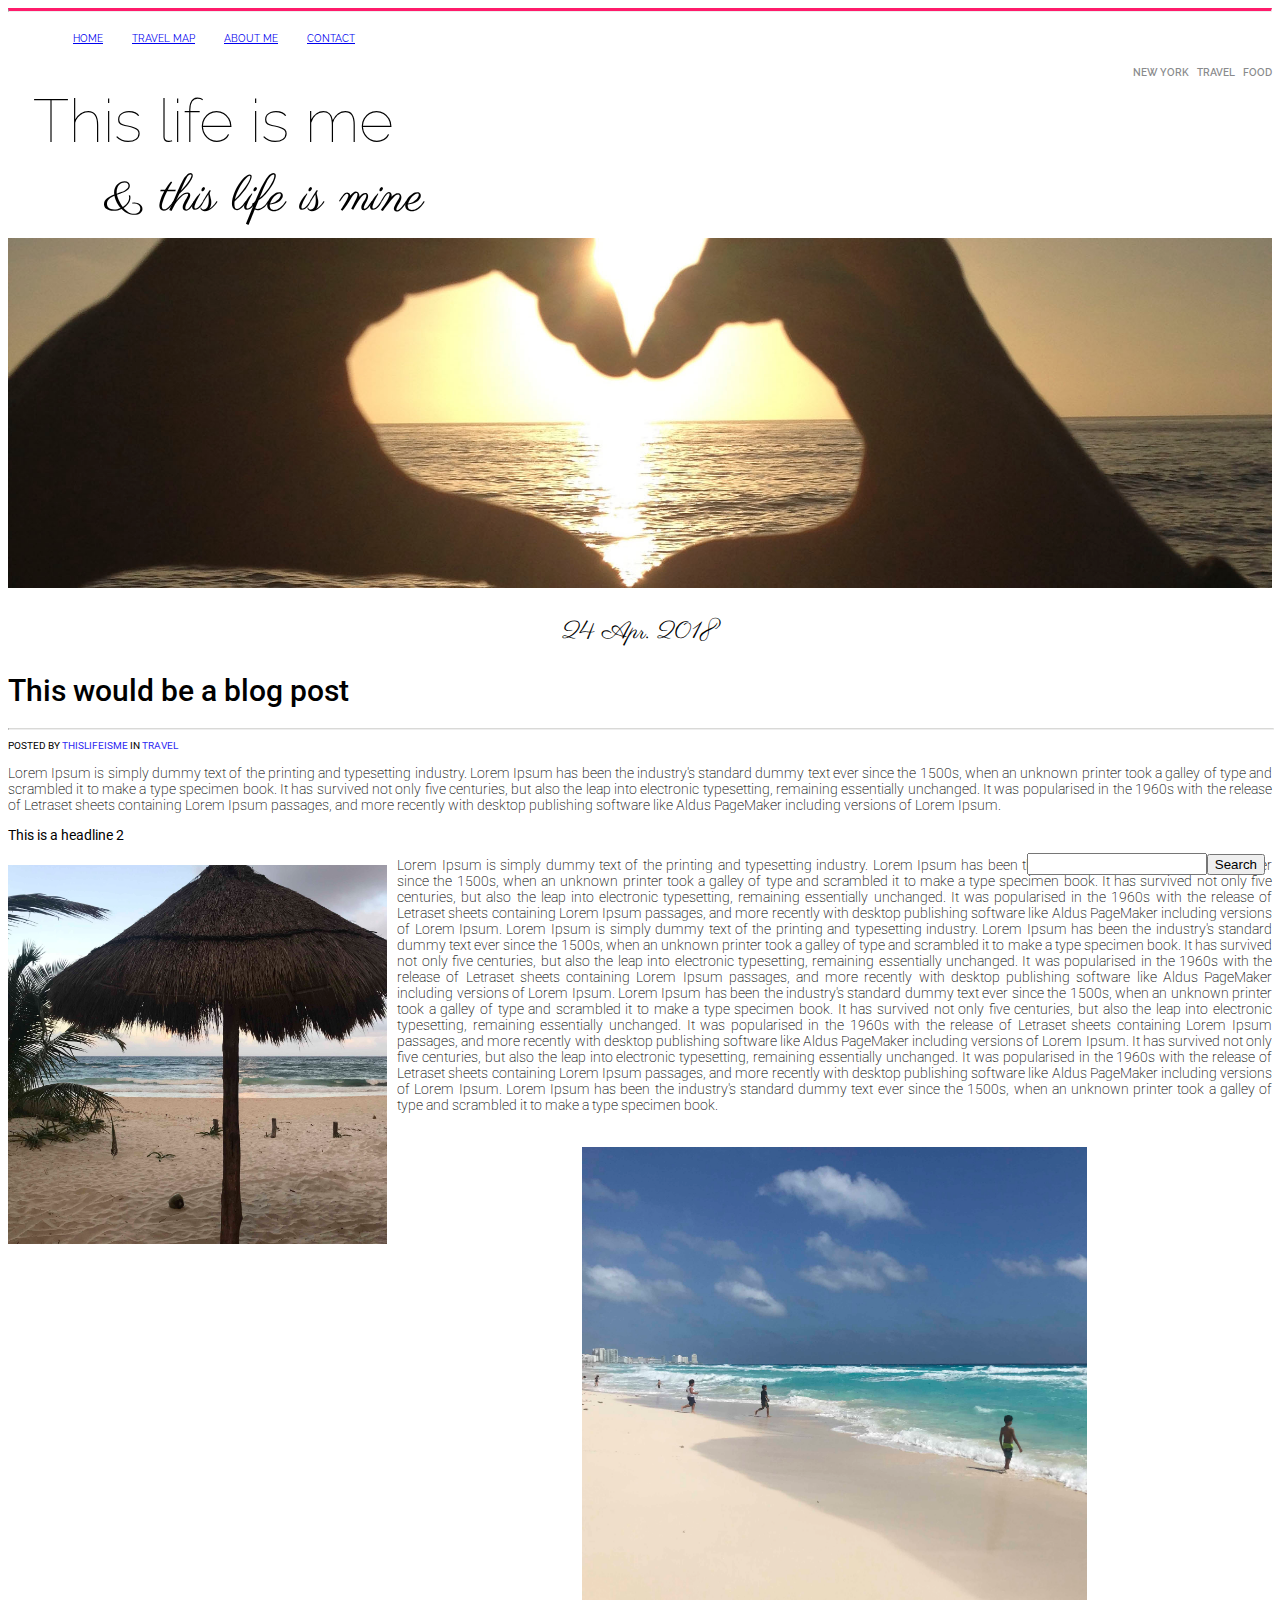
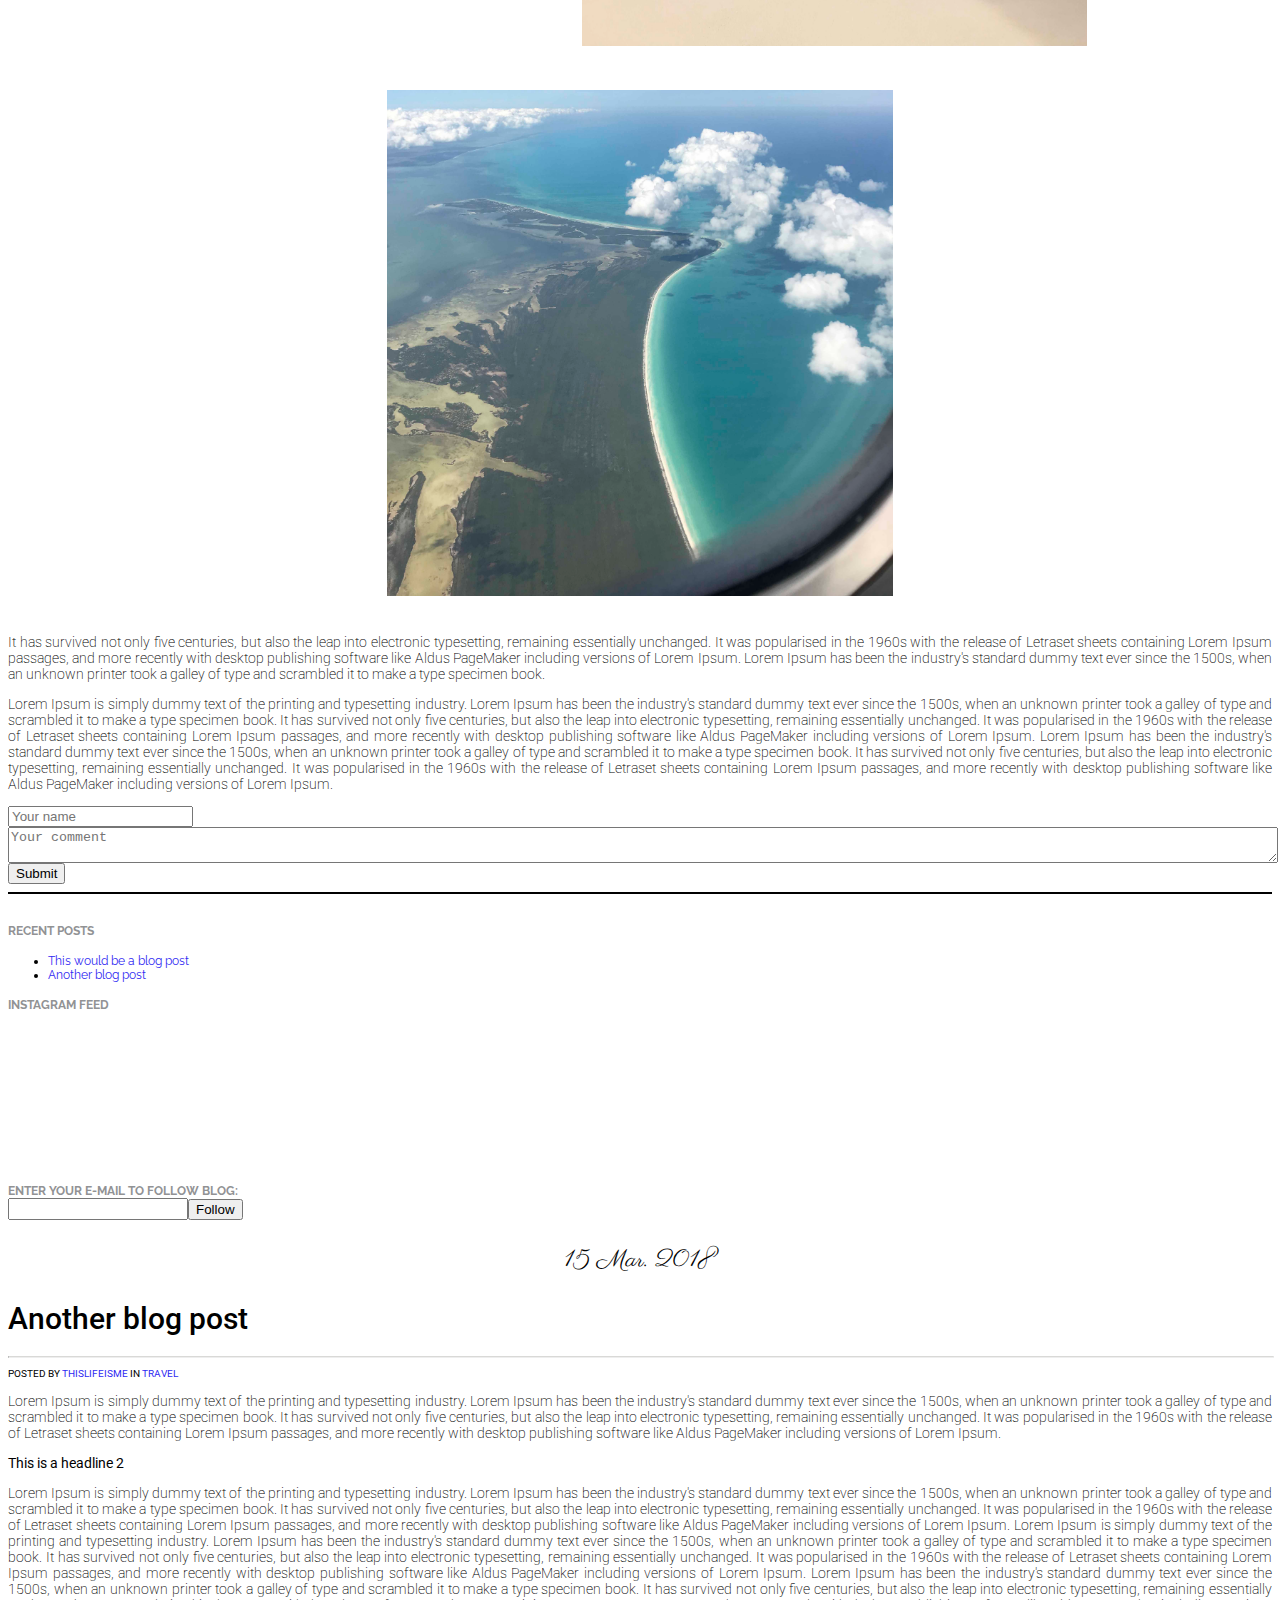
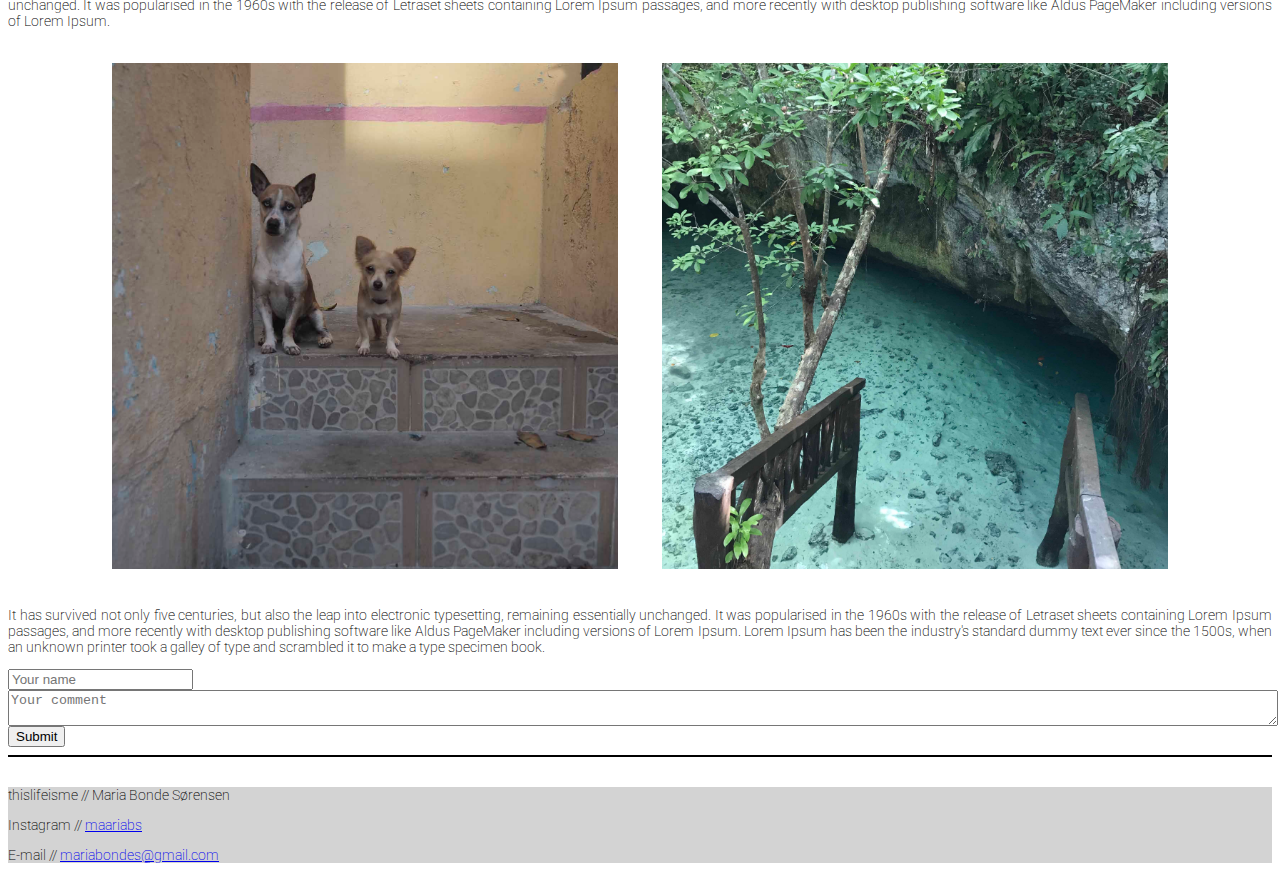
<file: index.html>
<!doctype html>
<html lang="en">
<head>
    
    <!-- Required meta tags -->
    <meta charset="utf-8">
    <meta name="viewport" content="width=device-width, initial-scale=1, shrink-to-fit=no">

    <!-- Bootstrap CSS -->
    <link rel="stylesheet" href="https://stackpath.bootstrapcdn.com/bootstrap/4.1.0/css/bootstrap.min.css" integrity="sha384-9gVQ4dYFwwWSjIDZnLEWnxCjeSWFphJiwGPXr1jddIhOegiu1FwO5qRGvFXOdJZ4" crossorigin="anonymous">
    
    <!-- Custom CSS -->
    <link rel="stylesheet" type="text/css" href="style.css">
    
    <!-- jQuery first, then Popper.js, then Bootstrap JS -->
    <script src="https://code.jquery.com/jquery-3.3.1.slim.min.js" integrity="sha384-q8i/X+965DzO0rT7abK41JStQIAqVgRVzpbzo5smXKp4YfRvH+8abtTE1Pi6jizo" crossorigin="anonymous"></script>
    
    <!-- Custom JavaScript -->
    <script src="script.js"></script>
    
    <!-- Optional JavaScript -->
    <script src="https://cdnjs.cloudflare.com/ajax/libs/popper.js/1.14.0/umd/popper.min.js" integrity="sha384-cs/chFZiN24E4KMATLdqdvsezGxaGsi4hLGOzlXwp5UZB1LY//20VyM2taTB4QvJ" crossorigin="anonymous"></script>
    <script src="https://stackpath.bootstrapcdn.com/bootstrap/4.1.0/js/bootstrap.min.js" integrity="sha384-uefMccjFJAIv6A+rW+L4AHf99KvxDjWSu1z9VI8SKNVmz4sk7buKt/6v9KI65qnm" crossorigin="anonymous"></script>
    
    <script src="https://cdn.lightwidget.com/widgets/lightwidget.js"></script>
    
    <link href="https://fonts.googleapis.com/css?family=Parisienne|Raleway:100,100i,200,200i,300,300i,400,400i,500,500i,600,600i,700,700i,800,800i,900,900i|Roboto:100,100i,300,300i,400,400i,500,500i,700,700i,900,900i" rel="stylesheet">

    <title>thislifeisme</title>
  </head>
     
<body>
   
<hr id="hrtop">
      
<div class="container">

    <!-- Nav bar -->
    <div class="row">
    <div class="col-8">
        <nav>
        <ul class="nav">
            <li><a id="link" href="index.html">Home</a></li>
            <li><a id="link" href="travelmap.html">Travel map</a></li>
            <li><a id="link" href="aboutme.html">About me</a></li>
            <li><a id="link" href="contact.html">Contact</a></li>
        </ul>
        </nav>
        </div>
        
    <div class="col">
         <nav>
            <ul class="topnav_cat">
            <li><a id="cat" href="cat_newyork.html">New York</a></li>
            <li><a id="cat" href="cat_travel.html">Travel</a></li>
            <li><a id="cat" href="cat_food.html">Food</a></li>
        </ul>
        </nav>
        </div>
        
    </div>
    </div>

<div class="container">
    <!-- Header -->
    <div class="row">
    <div class="col-8">
    <div class="header">
        <h1 id="headertext">This life is me</h1>
        <h2 id="subtitle"> & this life is mine</h2>
        
        </div>
        </div>
        
    <div class="col col_search">
        <div id="searchbar">
        <input id="myInput" type="text"><button onclick="myFunction()">Search</button>
        </div>
        </div>
    </div>
    
     <!-- Header pic -->
    <div id="headerpic">
    <img src="Images/thislifeisme_header.jpg" alt="thislifeismeblog" width="100%">
    </div>
</div>
  

<!-- MAIN CONTENT -->
<div class="container">
    <div class="row">
      <div class="col">
          <p id="datetext">24 Apr. 2018</p>
      </div>
        <div class="verticalLine"></div>
        
    <div class="col-9">
        <h1>This would be a blog post</h1>
        <hr id="lineunderh1">
        <p class="blogpostlink">Posted by <a class="postby"href="https://www.instagram.com/maariabs/" target="_top">Thislifeisme</a> in <a class="postby"href="https://www.instagram.com/maariabs/" target="_top">Travel</a></p>
        <p>Lorem Ipsum is simply dummy text of the printing and typesetting industry. Lorem Ipsum has been the industry's standard dummy text ever since the 1500s, when an unknown printer took a galley of type and scrambled it to make a type specimen book. It has survived not only five centuries, but also the leap into electronic typesetting, remaining essentially unchanged. It was popularised in the 1960s with the release of Letraset sheets containing Lorem Ipsum passages, and more recently with desktop publishing software like Aldus PageMaker including versions of Lorem Ipsum.</p>
        
        <h2>This is a headline 2</h2>
        <img class="picturewrapleft" src="Images/mexico2.jpg" alt="mexico2" width="30%">
        <p>Lorem Ipsum is simply dummy text of the printing and typesetting industry. Lorem Ipsum has been the industry's standard dummy text ever since the 1500s, when an unknown printer took a galley of type and scrambled it to make a type specimen book. It has survived not only five centuries, but also the leap into electronic typesetting, remaining essentially unchanged. It was popularised in the 1960s with the release of Letraset sheets containing Lorem Ipsum passages, and more recently with desktop publishing software like Aldus PageMaker including versions of Lorem Ipsum.
        Lorem Ipsum is simply dummy text of the printing and typesetting industry. Lorem Ipsum has been the industry's standard dummy text ever since the 1500s, when an unknown printer took a galley of type and scrambled it to make a type specimen book. It has survived not only five centuries, but also the leap into electronic typesetting, remaining essentially unchanged. It was popularised in the 1960s with the release of Letraset sheets containing Lorem Ipsum passages, and more recently with desktop publishing software like Aldus PageMaker including versions of Lorem Ipsum. Lorem Ipsum has been the industry's standard dummy text ever since the 1500s, when an unknown printer took a galley of type and scrambled it to make a type specimen book. It has survived not only five centuries, but also the leap into electronic typesetting, remaining essentially unchanged. It was popularised in the 1960s with the release of Letraset sheets containing Lorem Ipsum passages, and more recently with desktop publishing software like Aldus PageMaker including versions of Lorem Ipsum.
        It has survived not only five centuries, but also the leap into electronic typesetting, remaining essentially unchanged. It was popularised in the 1960s with the release of Letraset sheets containing Lorem Ipsum passages, and more recently with desktop publishing software like Aldus PageMaker including versions of Lorem Ipsum. Lorem Ipsum has been the industry's standard dummy text ever since the 1500s, when an unknown printer took a galley of type and scrambled it to make a type specimen book.</p>
        
        <div class="picturecenter">
        <img class="picturepost" src="Images/mexico3.JPG" alt="mexico3" width="40%">
        
        <img class="picturepost" src="Images/mexico1.jpg" alt="mexico1" width="40%">
        </div> 
        
        
        <p>It has survived not only five centuries, but also the leap into electronic typesetting, remaining essentially unchanged. It was popularised in the 1960s with the release of Letraset sheets containing Lorem Ipsum passages, and more recently with desktop publishing software like Aldus PageMaker including versions of Lorem Ipsum. Lorem Ipsum has been the industry's standard dummy text ever since the 1500s, when an unknown printer took a galley of type and scrambled it to make a type specimen book.</p>
        
        <p>Lorem Ipsum is simply dummy text of the printing and typesetting industry. Lorem Ipsum has been the industry's standard dummy text ever since the 1500s, when an unknown printer took a galley of type and scrambled it to make a type specimen book. It has survived not only five centuries, but also the leap into electronic typesetting, remaining essentially unchanged. It was popularised in the 1960s with the release of Letraset sheets containing Lorem Ipsum passages, and more recently with desktop publishing software like Aldus PageMaker including versions of Lorem Ipsum. Lorem Ipsum has been the industry's standard dummy text ever since the 1500s, when an unknown printer took a galley of type and scrambled it to make a type specimen book. It has survived not only five centuries, but also the leap into electronic typesetting, remaining essentially unchanged. It was popularised in the 1960s with the release of Letraset sheets containing Lorem Ipsum passages, and more recently with desktop publishing software like Aldus PageMaker including versions of Lorem Ipsum.</p>
    
        
    <div class="commentform">
    <form class="commentform"><input class="namespace" type="text"name="name" placeholder="Your name"><textarea class="commentspace" name="message" placeholder="Your comment"></textarea><button id="commentsubmit" onclick="comments()">Submit</button>
        </form>
    </div>
    
    <div class="emptydiv"></div>
        
        <hr id="hrbetweenpost">
        
        
</div>
        
    <div class="verticalLine"></div>
       
    <!-- Column 3 Sidebar -->
    <div class="col-2">
               <nav>
                    <ul class="navside">
                        <li>Recent posts</li>
                   </ul>
                       
                   <ul class="navsidedot">
                        <li><a id="linkside" href="https://www.instagram.com/maariabs/" target="_top">This would be a blog post</a></li>
                       
                       <li><a id="linkside" href="https://www.instagram.com/maariabs/" target="_top">Another blog post</a></li>
                </ul>
                   
                   <ul class="navside">
                        <li>Instagram feed</li>
                    
                     <!-- LightWidget WIDGET -->
                        <iframe src="//lightwidget.com/widgets/03ea91bbeff4573fbea8ff2dd6cd45a4.html" scrolling="no" allowtransparency="true" class="lightwidget-widget" style="width:100%;border:0;overflow:hidden;"></iframe> 
                       
                       <br>
                       <br>
                       
                       <li>Enter your e-mail to follow blog:</li>
                       <li><div id="follow"><input id="myInput" type="text"><button onclick="follow()">Follow</button>
        </div></li>
                       
                   </ul>  
                </nav>
            
            </div>
    </div>
  </div>
    
<div class="container">
    <div class="row">
      <div class="col">
          <p id="datetext">15 Mar. 2018</p>
        </div> 
        <div class="verticalLine"></div>
    <div class="col-9">
        <h1>Another blog post</h1>
        <hr id="lineunderh1">
        <p class="blogpostlink">Posted by <a class="postby"href="https://www.instagram.com/maariabs/" target="_top">Thislifeisme</a> in <a class="postby"href="https://www.instagram.com/maariabs/" target="_top">Travel</a></p>
        <p>Lorem Ipsum is simply dummy text of the printing and typesetting industry. Lorem Ipsum has been the industry's standard dummy text ever since the 1500s, when an unknown printer took a galley of type and scrambled it to make a type specimen book. It has survived not only five centuries, but also the leap into electronic typesetting, remaining essentially unchanged. It was popularised in the 1960s with the release of Letraset sheets containing Lorem Ipsum passages, and more recently with desktop publishing software like Aldus PageMaker including versions of Lorem Ipsum.</p>
        
        <h2>This is a headline 2</h2>
        
        <p>Lorem Ipsum is simply dummy text of the printing and typesetting industry. Lorem Ipsum has been the industry's standard dummy text ever since the 1500s, when an unknown printer took a galley of type and scrambled it to make a type specimen book. It has survived not only five centuries, but also the leap into electronic typesetting, remaining essentially unchanged. It was popularised in the 1960s with the release of Letraset sheets containing Lorem Ipsum passages, and more recently with desktop publishing software like Aldus PageMaker including versions of Lorem Ipsum.
        Lorem Ipsum is simply dummy text of the printing and typesetting industry. Lorem Ipsum has been the industry's standard dummy text ever since the 1500s, when an unknown printer took a galley of type and scrambled it to make a type specimen book. It has survived not only five centuries, but also the leap into electronic typesetting, remaining essentially unchanged. It was popularised in the 1960s with the release of Letraset sheets containing Lorem Ipsum passages, and more recently with desktop publishing software like Aldus PageMaker including versions of Lorem Ipsum. Lorem Ipsum has been the industry's standard dummy text ever since the 1500s, when an unknown printer took a galley of type and scrambled it to make a type specimen book. It has survived not only five centuries, but also the leap into electronic typesetting, remaining essentially unchanged. It was popularised in the 1960s with the release of Letraset sheets containing Lorem Ipsum passages, and more recently with desktop publishing software like Aldus PageMaker including versions of Lorem Ipsum.
        
        <div class="picturecenter">
        <img class="picturepost" src="Images/mexico4.JPG" alt="mexico4" width="40%">
        
        <img class="picturepost" src="Images/mexico5.jpg" alt="mexico5" width="40%">
        </div> 
        <p>It has survived not only five centuries, but also the leap into electronic typesetting, remaining essentially unchanged. It was popularised in the 1960s with the release of Letraset sheets containing Lorem Ipsum passages, and more recently with desktop publishing software like Aldus PageMaker including versions of Lorem Ipsum. Lorem Ipsum has been the industry's standard dummy text ever since the 1500s, when an unknown printer took a galley of type and scrambled it to make a type specimen book.</p>
        
    <div class="commentform">
    <form class="commentform"><input class="namespace" type="text"name="name" placeholder="Your name"><textarea class="commentspace" name="message" placeholder="Your comment"></textarea><button id="commentsubmit" onclick="comments()">Submit</button>
        </form>
    </div>
    
    <div class="emptydiv"></div>
        
        <hr id="hrbetweenpost">
        
        
</div>
        
    <div class="verticalLine"></div>
       
    <!-- Column 3 Sidebar -->
    <div class="col-2"></div>
    </div>
  </div>
    
   
    
    <!-- Footer -->
    <div class="container containerfooter">
    <div class="footer">
        <div class="row">
            <div class="col col-footer">
                <p id="footertext">thislifeisme // Maria Bonde Sørensen</p>
            </div>
            
            <div class="col col-footer">
                <p id="footertext">Instagram // <a href="https://www.instagram.com/maariabs/" target="_top">maariabs</a>
                
            </div>
            
            <div class="col col-footer">
                <p id="footertext">E-mail // <a href="mailto:mariabondes@gmail.com"target="_top">mariabondes@gmail.com</a>
            </div>
        </div>
    </div>
      
      
    
    
    

</div>
  </body>
</html>
</file>
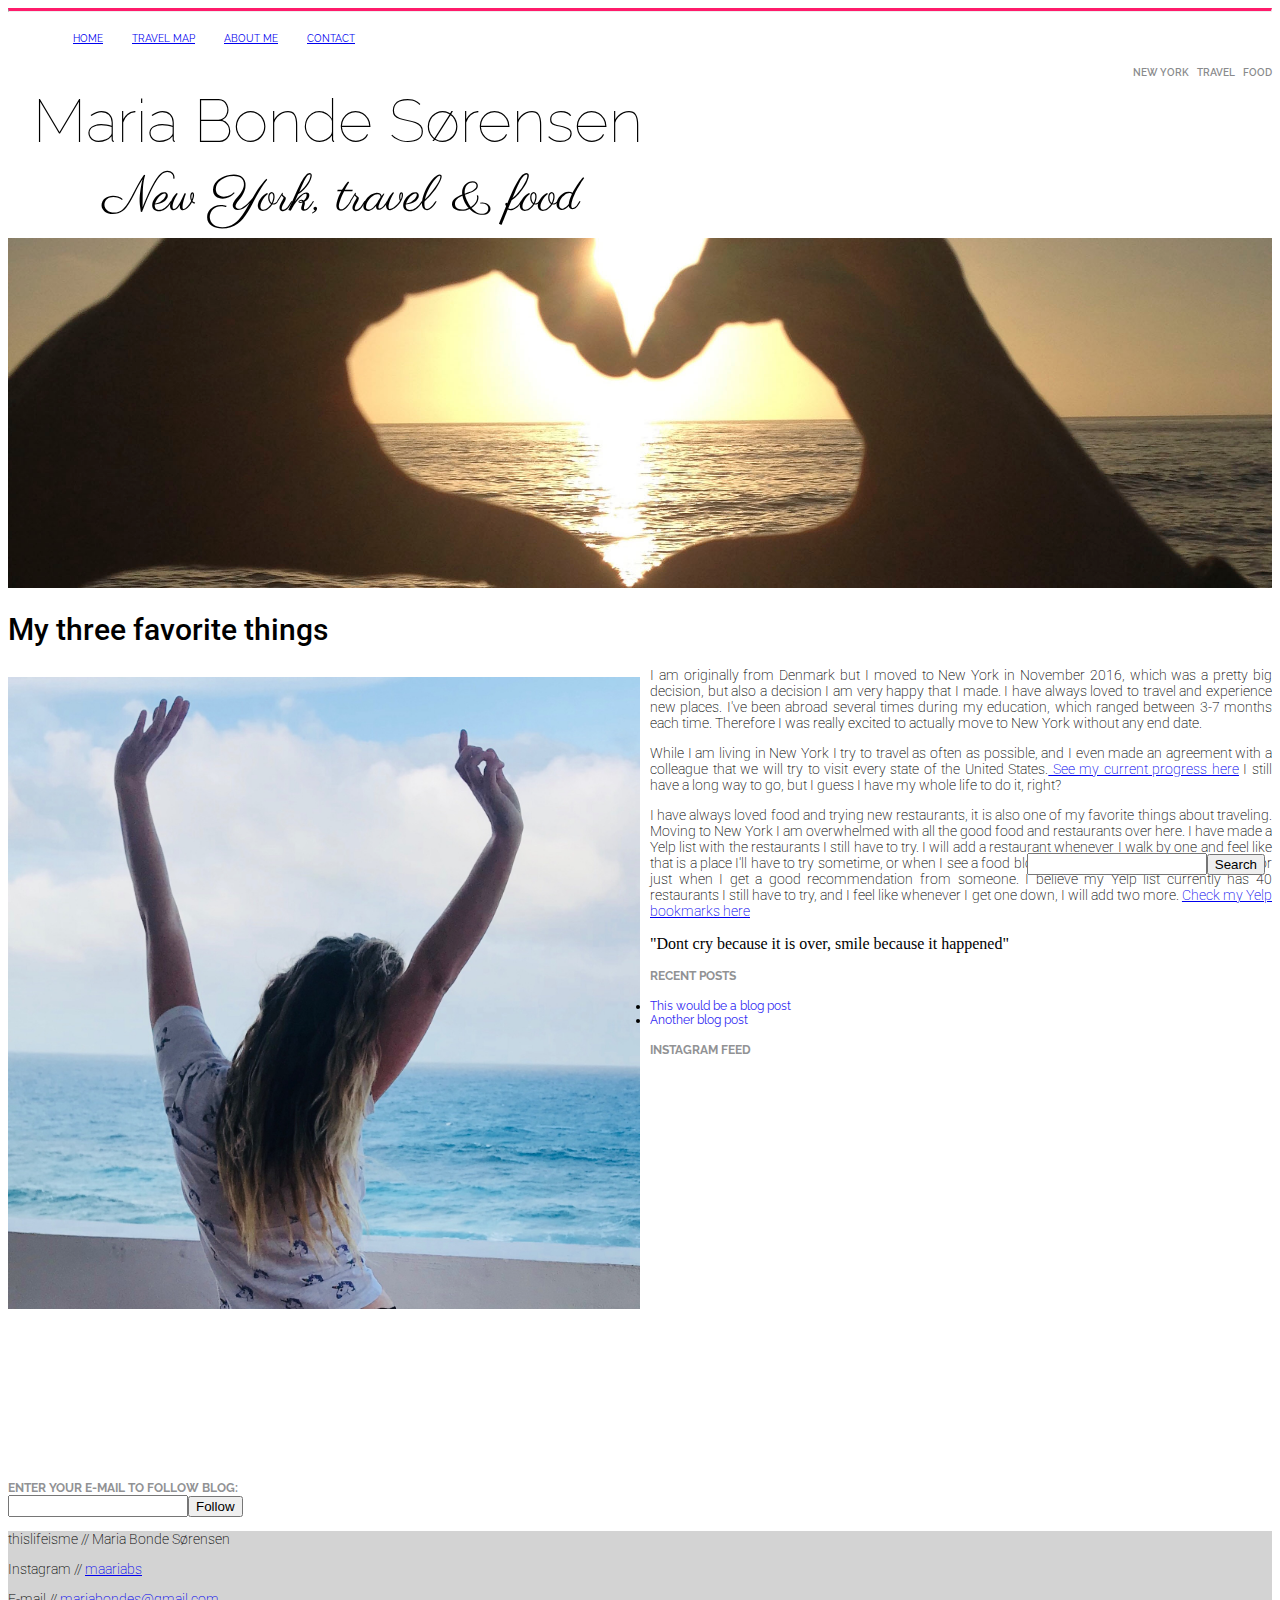
<file: aboutme.html>
<!doctype html>
<html lang="en">
<head>
    
    <!-- Required meta tags -->
    <meta charset="utf-8">
    <meta name="viewport" content="width=device-width, initial-scale=1, shrink-to-fit=no">

    <!-- Bootstrap CSS -->
    <link rel="stylesheet" href="https://stackpath.bootstrapcdn.com/bootstrap/4.1.0/css/bootstrap.min.css" integrity="sha384-9gVQ4dYFwwWSjIDZnLEWnxCjeSWFphJiwGPXr1jddIhOegiu1FwO5qRGvFXOdJZ4" crossorigin="anonymous">
    
    <!-- Custom CSS -->
    <link rel="stylesheet" type="text/css" href="style.css">
    
    <!-- jQuery first, then Popper.js, then Bootstrap JS -->
    <script src="https://code.jquery.com/jquery-3.3.1.slim.min.js" integrity="sha384-q8i/X+965DzO0rT7abK41JStQIAqVgRVzpbzo5smXKp4YfRvH+8abtTE1Pi6jizo" crossorigin="anonymous"></script>
    
    <link href="https://fonts.googleapis.com/css?family=Parisienne|Raleway:100,100i,200,200i,300,300i,400,400i,500,500i,600,600i,700,700i,800,800i,900,900i|Roboto:100,100i,300,300i,400,400i,500,500i,700,700i,900,900i" rel="stylesheet">

    <title>about me</title>
  </head>
     
<body>
   
<hr id="hrtop">
      
<div class="container">

    <!-- Nav bar -->
    <div class="row">
    <div class="col-8">
        <nav>
        <ul class="nav">
            <li><a id="link" href="index.html">Home</a></li>
            <li><a id="link" href="travelmap.html">Travel map</a></li>
            <li><a id="link" href="aboutme.html">About me</a></li>
            <li><a id="link" href="contact.html">Contact</a></li>
        </ul>
        </nav>
        </div>
        
    <div class="col">
         <nav>
            <ul class="topnav_cat">
            <li><a id="cat" href="cat_newyork.html">New York</a></li>
            <li><a id="cat" href="cat_travel.html">Travel</a></li>
            <li><a id="cat" href="cat_food.html">Food</a></li>
        </ul>
        </nav>
        </div>
        
    </div>
    </div>

<div class="container">
    <!-- Header -->
    <div class="row">
    <div class="col-8">
    <div class="header">
        <h1 id="headertext">Maria Bonde Sørensen</h1>
        <h2 id="subtitle"> New York, travel & food</h2>
        
        </div>
        </div>
        
    <div class="col col_search">
        <div id="searchbar">
        <input id="myInput" type="text"><button onclick="follow()">Search</button>
        </div>
        </div>
    </div>
    
     <!-- Header pic -->
    <div id="headerpic">
    <img src="Images/thislifeisme_header.jpg" alt="thislifeismeblog" width="100%">
    </div>
</div>
    
    <!-- MAIN CONTENT -->
    
    <!-- Column 1 - Main -->
    <div class="container">
    <div class="row">
    <div class="col">
        <h1>My three favorite things</h1>
        
        <img class="picturewrapleft" src="Images/mariaphoto.jpg" alt="mariabondesoerensen" width="50%">
        <p> I am originally from Denmark but I moved to New York in November 2016, which was a pretty big decision, but also a decision I am very happy that I made. I have always loved to travel and experience new places. I've been abroad several times during my education, which ranged between 3-7 months each time. Therefore I was really excited to actually move to New York without any end date.</p>
        
        <p>While I am living in New York I try to travel as often as possible, and I even made an agreement with a colleague that we will try to visit every state of the United States.<a href="travelmap.html"> See my current progress here</a> I still have a long way to go, but I guess I have my whole life to do it, right?</p>
        
        <p>I have always loved food and trying new restaurants, it is also one of my favorite things about traveling. Moving to New York I am overwhelmed with all the good food and restaurants over here. I have made a Yelp list with the restaurants I still have to try. I will add a restaurant whenever I walk by one and feel like that is a place I'll have to try sometime, or when I see a food blogger post a delicious picture of food, or just when I get a good recommendation from someone. I believe my Yelp list currently has 40 restaurants I still have to try, and I feel like whenever I get one down, I will add two more. 
        <a href="https://www.yelp.com/user_details_bookmarks?userid=NxaHqLpyR9sK2B4i7AM6kQ">Check my Yelp bookmarks here</a></p>
        
    <blockquote>"Dont cry because it is over, smile because it happened"</blockquote>    
        
</div>
        
    <div class="verticalLine"></div>
       
    <!-- Column 2 Sidebar -->
    <div class="col-2">
               <nav>
                    <ul class="navside">
                        <li>Recent posts</li>
                   </ul>
                       
                   <ul class="navsidedot">
                        <li><a id="linkside" href="https://www.instagram.com/maariabs/" target="_top">This would be a blog post</a></li>
                       
                       <li><a id="linkside" href="https://www.instagram.com/maariabs/" target="_top">Another blog post</a></li>
                </ul>
                   
                   <ul class="navside">
                        <li>Instagram feed</li>
                    
                     <!-- LightWidget WIDGET -->
                       <script src="https://cdn.lightwidget.com/widgets/lightwidget.js"></script>
                        <iframe src="//lightwidget.com/widgets/03ea91bbeff4573fbea8ff2dd6cd45a4.html" scrolling="no" allowtransparency="true" class="lightwidget-widget" style="width:100%;border:0;overflow:hidden;"></iframe> 
                       
                       <br>
                       <br>
                       
                       <li>Enter your e-mail to follow blog:</li>
                       <li><div id="follow"><input id="myInput" type="text"><button onclick="myFunction()">Follow</button>
        </div></li>
                       
                   </ul>  
                </nav>
            
            </div>
    </div>
  </div>
    
    <!-- Footer -->
    <div class="container containerfooter">
    <div class="footer">
        <div class="row">
            <div class="col col-footer">
                <p id="footertext">thislifeisme // Maria Bonde Sørensen</p>
            </div>
            
            <div class="col col-footer">
                <p id="footertext">Instagram // <a href="https://www.instagram.com/maariabs/" target="_top">maariabs</a>
                
            </div>
            
            <div class="col col-footer">
                <p id="footertext">E-mail // <a href="mailto:mariabondes@gmail.com"target="_top">mariabondes@gmail.com</a>
            </div>
        </div>
    </div>
      
      
    <!-- Optional JavaScript -->
    <script src="https://cdnjs.cloudflare.com/ajax/libs/popper.js/1.14.0/umd/popper.min.js" integrity="sha384-cs/chFZiN24E4KMATLdqdvsezGxaGsi4hLGOzlXwp5UZB1LY//20VyM2taTB4QvJ" crossorigin="anonymous"></script>
    <script src="https://stackpath.bootstrapcdn.com/bootstrap/4.1.0/js/bootstrap.min.js" integrity="sha384-uefMccjFJAIv6A+rW+L4AHf99KvxDjWSu1z9VI8SKNVmz4sk7buKt/6v9KI65qnm" crossorigin="anonymous"></script>
    
    <!-- Custom JavaScript -->
    <script src="script.js"></script>
    
    

</div>
  </body>
</html>
</file>
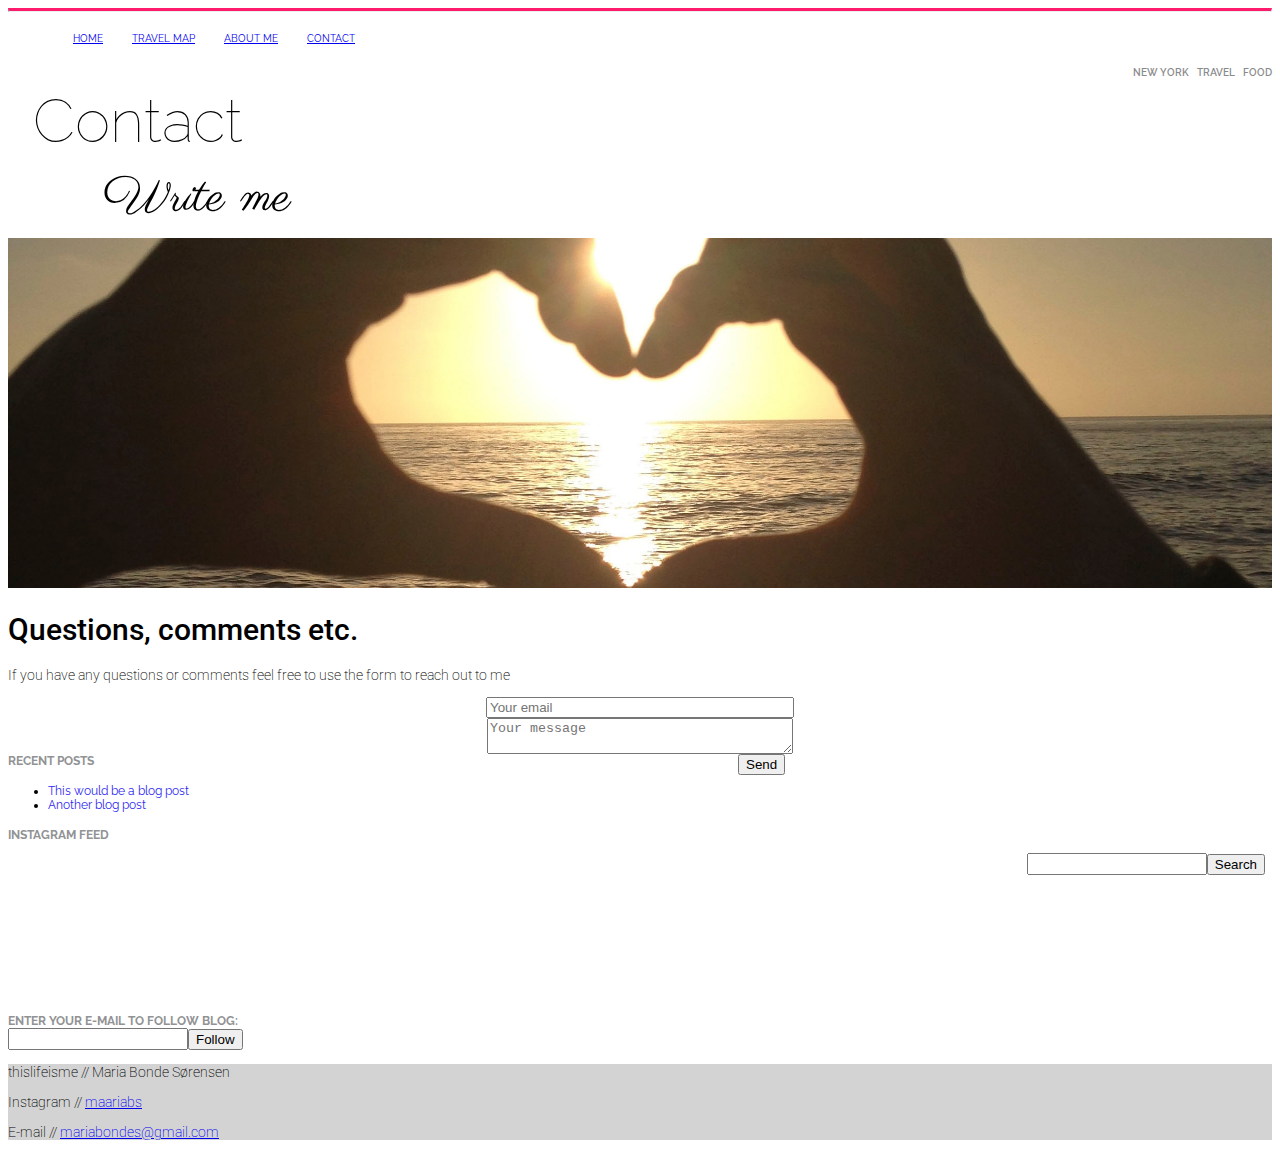
<file: contact.html>
<!doctype html>
<html lang="en">
<head>
    
    <!-- Required meta tags -->
    <meta charset="utf-8">
    <meta name="viewport" content="width=device-width, initial-scale=1, shrink-to-fit=no">

    <!-- Bootstrap CSS -->
    <link rel="stylesheet" href="https://stackpath.bootstrapcdn.com/bootstrap/4.1.0/css/bootstrap.min.css" integrity="sha384-9gVQ4dYFwwWSjIDZnLEWnxCjeSWFphJiwGPXr1jddIhOegiu1FwO5qRGvFXOdJZ4" crossorigin="anonymous">
    
    <!-- Custom CSS -->
    <link rel="stylesheet" type="text/css" href="style.css">
    
    <!-- jQuery first, then Popper.js, then Bootstrap JS -->
    <script src="https://code.jquery.com/jquery-3.3.1.slim.min.js" integrity="sha384-q8i/X+965DzO0rT7abK41JStQIAqVgRVzpbzo5smXKp4YfRvH+8abtTE1Pi6jizo" crossorigin="anonymous"></script>
    
    <link href="https://fonts.googleapis.com/css?family=Parisienne|Raleway:100,100i,200,200i,300,300i,400,400i,500,500i,600,600i,700,700i,800,800i,900,900i|Roboto:100,100i,300,300i,400,400i,500,500i,700,700i,900,900i" rel="stylesheet">

    <title>contact</title>
  </head>
     
<body>
   
<hr id="hrtop">
      
<div class="container">

    <!-- Nav bar -->
    <div class="row">
    <div class="col-8">
        <nav>
        <ul class="nav">
            <li><a id="link" href="index.html">Home</a></li>
            <li><a id="link" href="travelmap.html">Travel map</a></li>
            <li><a id="link" href="aboutme.html">About me</a></li>
            <li><a id="link" href="contact.html">Contact</a></li>
        </ul>
        </nav>
        </div>
        
    <div class="col">
         <nav>
            <ul class="topnav_cat">
            <li><a id="cat" href="cat_newyork.html">New York</a></li>
            <li><a id="cat" href="cat_travel.html">Travel</a></li>
            <li><a id="cat" href="cat_food.html">Food</a></li>
        </ul>
        </nav>
        </div>
        
    </div>
    </div>

<div class="container">
    <!-- Header -->
    <div class="row">
    <div class="col-8">
    <div class="header">
        <h1 id="headertext">Contact</h1>
        <h2 id="subtitle"> Write me</h2>
        
        </div>
        </div>
        
    <div class="col col_search">
        <div id="searchbar">
        <input id="myInput" type="text"><button onclick="myFunction()">Search</button>
        </div>
        </div>
    </div>
    
     <!-- Header pic -->
    <div id="headerpic">
    <img src="Images/thislifeisme_header.jpg" alt="thislifeismeblog" width="100%">
    </div>
</div>
    
<!-- MAIN CONTENT -->    
<!-- Column 1 - Main -->
    <div class="container">
    <div class="row">
    <div class="col">
        <h1>Questions, comments etc.</h1>
        
        <p>If you have any questions or comments feel free to use the form to reach out to me</p>
    <div id="contactform">
    <form id="contactformid" method="POST" action="https://formspree.io/mariabondes@gmail.com"><input id="contactformstyle" type="email" name="email" placeholder="Your email"><textarea id="contactformstyle" name="message" placeholder="Your message"></textarea><button id="contactsend" type="submit">Send</button></form>
        </div>
 
        
</div>
        
    <div class="verticalLine"></div>
       
    <!-- Column 2 Sidebar -->
    <div class="col-2">
               <nav>
                    <ul class="navside">
                        <li>Recent posts</li>
                   </ul>
                       
                   <ul class="navsidedot">
                        <li><a id="linkside" href="https://www.instagram.com/maariabs/" target="_top">This would be a blog post</a></li>
                       
                       <li><a id="linkside" href="https://www.instagram.com/maariabs/" target="_top">Another blog post</a></li>
                </ul>
                   
                   <ul class="navside">
                        <li>Instagram feed</li>
                    
                     <!-- LightWidget WIDGET -->
                       <script src="https://cdn.lightwidget.com/widgets/lightwidget.js"></script>
                        <iframe src="//lightwidget.com/widgets/03ea91bbeff4573fbea8ff2dd6cd45a4.html" scrolling="no" allowtransparency="true" class="lightwidget-widget" style="width:100%;border:0;overflow:hidden;"></iframe> 
                       
                       <br>
                       <br>
                       
                       <li>Enter your e-mail to follow blog:</li>
                       <li><div id="follow"><input id="myInput" type="text"><button onclick="follow()">Follow</button>
        </div></li>
                       
                   </ul>  
                </nav>
            
            </div>
    </div>
  </div>
     <!-- Footer -->
    <div class="container containerfooter">
    <div class="footer">
        <div class="row">
            <div class="col col-footer">
                <p id="footertext">thislifeisme // Maria Bonde Sørensen</p>
            </div>
            
            <div class="col col-footer">
                <p id="footertext">Instagram // <a href="https://www.instagram.com/maariabs/" target="_top">maariabs</a>
                
            </div>
            
            <div class="col col-footer">
                <p id="footertext">E-mail // <a href="mailto:mariabondes@gmail.com"target="_top">mariabondes@gmail.com</a>
            </div>
        </div>
    </div>
      
      
    <!-- Optional JavaScript -->
    <script src="https://cdnjs.cloudflare.com/ajax/libs/popper.js/1.14.0/umd/popper.min.js" integrity="sha384-cs/chFZiN24E4KMATLdqdvsezGxaGsi4hLGOzlXwp5UZB1LY//20VyM2taTB4QvJ" crossorigin="anonymous"></script>
    <script src="https://stackpath.bootstrapcdn.com/bootstrap/4.1.0/js/bootstrap.min.js" integrity="sha384-uefMccjFJAIv6A+rW+L4AHf99KvxDjWSu1z9VI8SKNVmz4sk7buKt/6v9KI65qnm" crossorigin="anonymous"></script>
    
    <!-- Custom JavaScript -->
    <script src="script.js"></script>
    
    

</div>
  </body>
</html>
</file>
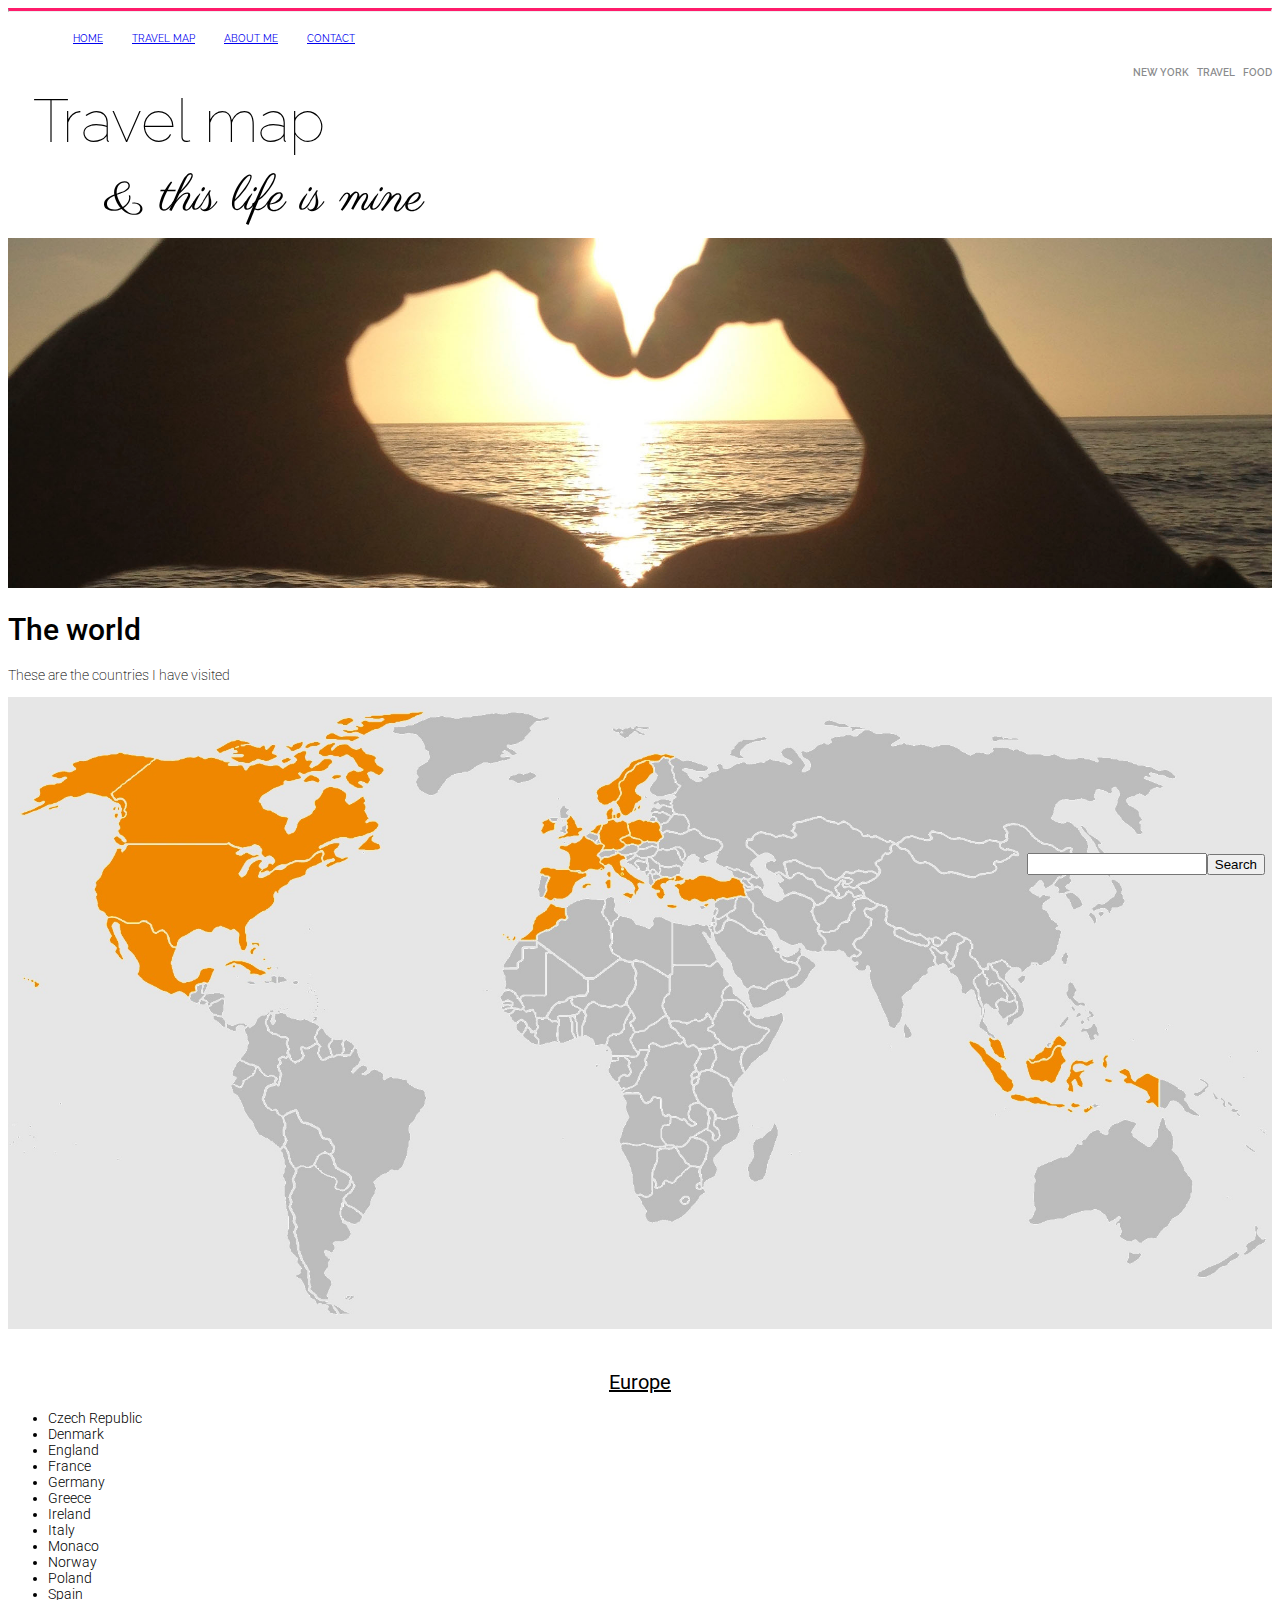
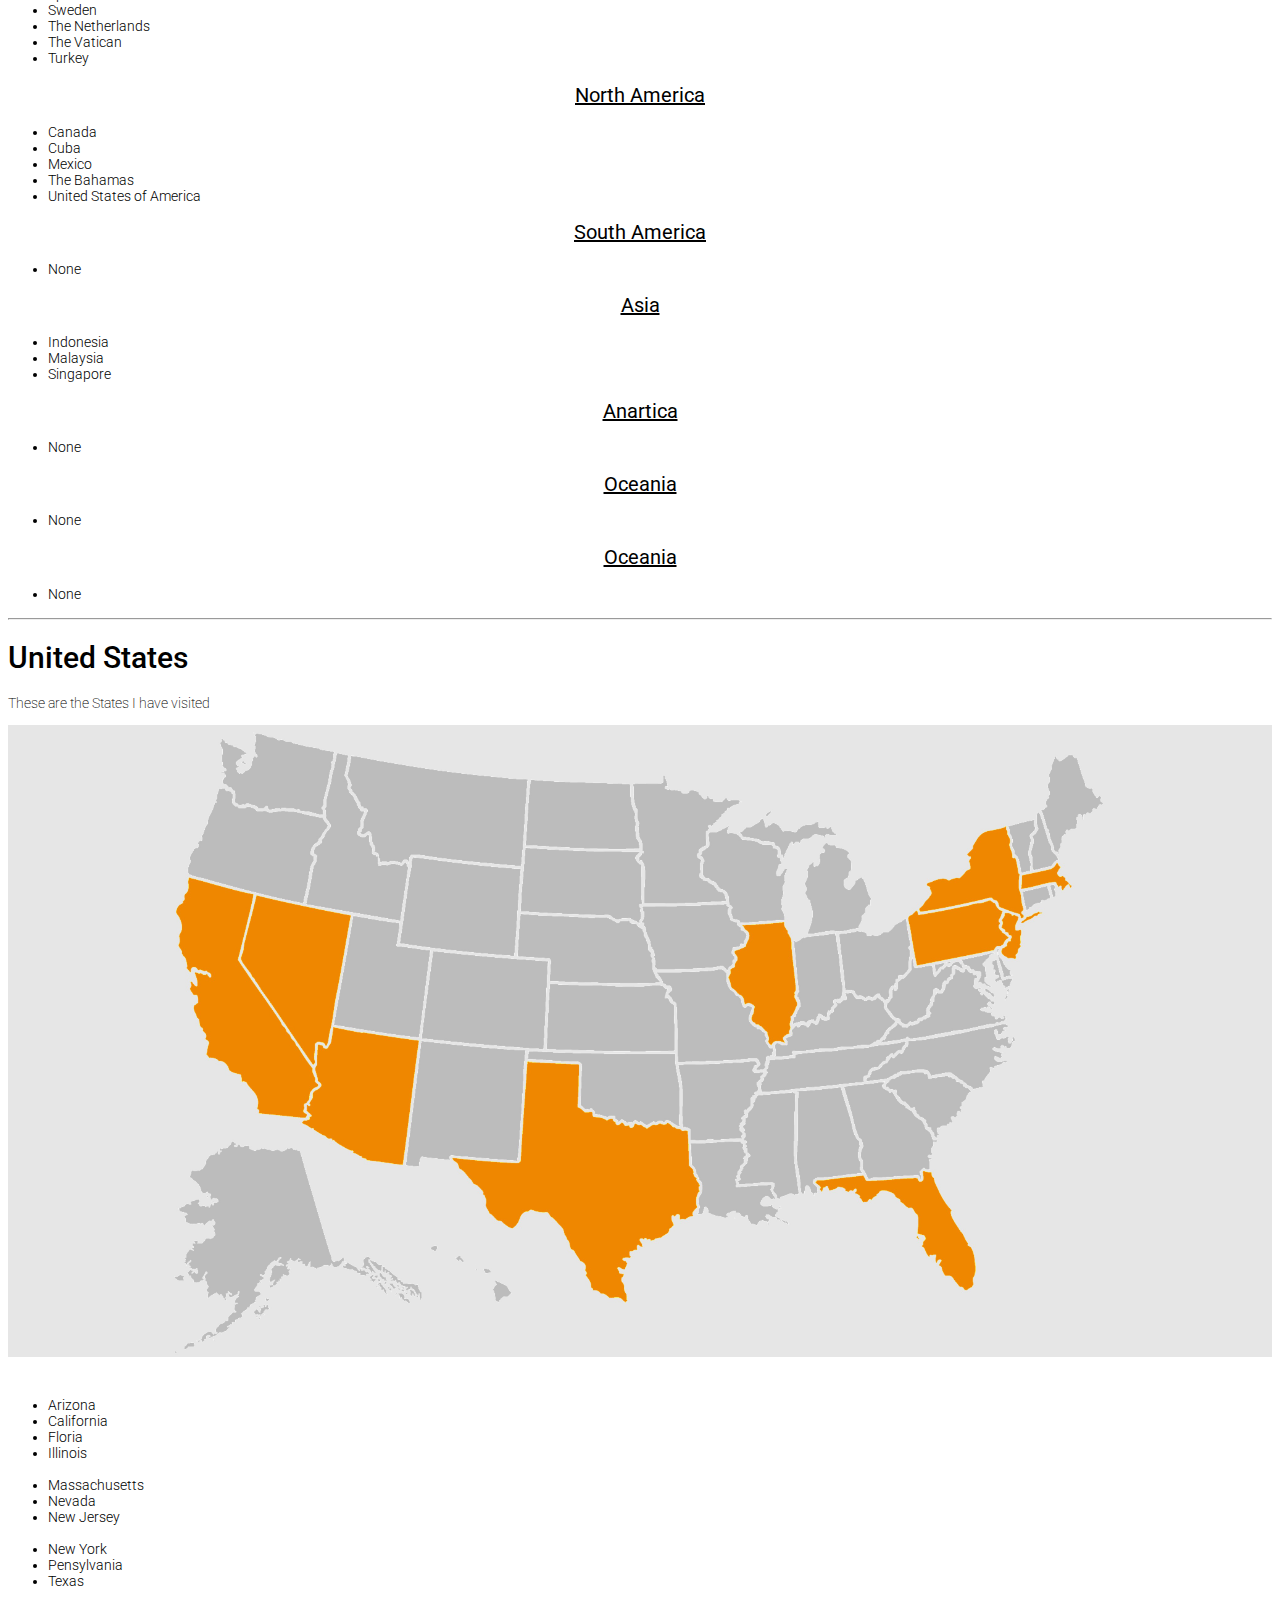
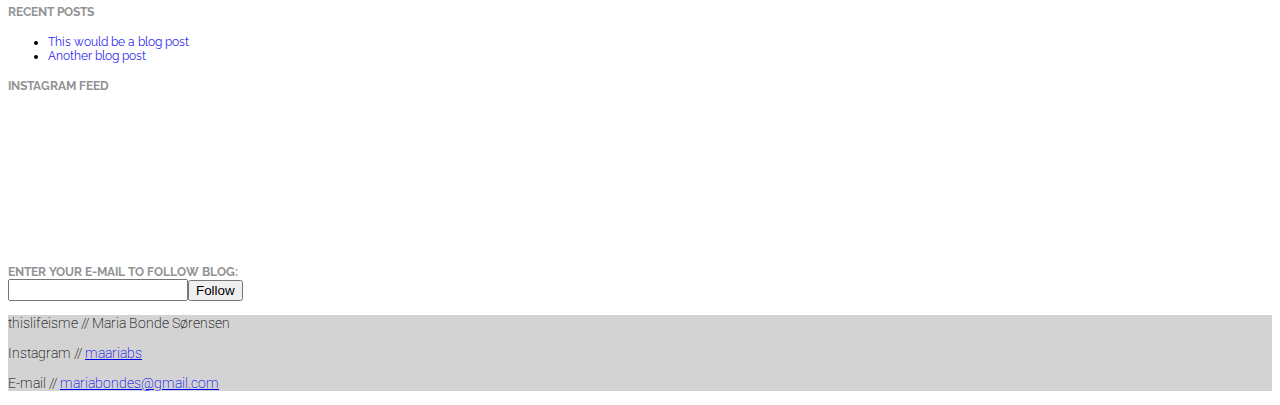
<file: travelmap.html>
<!doctype html>
<html lang="en">
<head>
    
    <!-- Required meta tags -->
    <meta charset="utf-8">
    <meta name="viewport" content="width=device-width, initial-scale=1, shrink-to-fit=no">

    <!-- Bootstrap CSS -->
    <link rel="stylesheet" href="https://stackpath.bootstrapcdn.com/bootstrap/4.1.0/css/bootstrap.min.css" integrity="sha384-9gVQ4dYFwwWSjIDZnLEWnxCjeSWFphJiwGPXr1jddIhOegiu1FwO5qRGvFXOdJZ4" crossorigin="anonymous">
    
    <!-- Custom CSS -->
    <link rel="stylesheet" type="text/css" href="style.css">
    
    <!-- jQuery first, then Popper.js, then Bootstrap JS -->
    <script src="https://code.jquery.com/jquery-3.3.1.slim.min.js" integrity="sha384-q8i/X+965DzO0rT7abK41JStQIAqVgRVzpbzo5smXKp4YfRvH+8abtTE1Pi6jizo" crossorigin="anonymous"></script>
    
    <link href="https://fonts.googleapis.com/css?family=Parisienne|Raleway:100,100i,200,200i,300,300i,400,400i,500,500i,600,600i,700,700i,800,800i,900,900i|Roboto:100,100i,300,300i,400,400i,500,500i,700,700i,900,900i" rel="stylesheet">

    <title>travel map</title>
  </head>
     
<body>
   
<hr id="hrtop">
      
<div class="container">

    <!-- Nav bar -->
    <div class="row">
    <div class="col-8">
        <nav>
        <ul class="nav">
            <li><a id="link" href="index.html">Home</a></li>
            <li><a id="link" href="travelmap.html">Travel map</a></li>
            <li><a id="link" href="aboutme.html">About me</a></li>
            <li><a id="link" href="contact.html">Contact</a></li>
        </ul>
        </nav>
        </div>
        
    <div class="col">
         <nav>
            <ul class="topnav_cat">
            <li><a id="cat" href="cat_newyork.html">New York</a></li>
            <li><a id="cat" href="cat_travel.html">Travel</a></li>
            <li><a id="cat" href="cat_food.html">Food</a></li>
        </ul>
        </nav>
        </div>
        
    </div>
    </div>

<div class="container">
    <!-- Header -->
    <div class="row">
    <div class="col-8">
    <div class="header">
        <h1 id="headertext">Travel map</h1>
        <h2 id="subtitle"> & this life is mine</h2>
        
        </div>
        </div>
        
    <div class="col col_search">
        <div id="searchbar">
        <input id="myInput" type="text"><button onclick="myFunction()">Search</button>
        </div>
        </div>
    </div>
    
     <!-- Header pic -->
    <div id="headerpic">
    <img src="Images/thislifeisme_header.jpg" alt="thislifeismeblog" width="100%">
    </div>
</div>

<!-- MAIN CONTENT -->    
<!-- Column 1 - Main -->
    <div class="container">
    <div class="row">
    <div class="col">
        <h1>The world</h1>
        
        <p>These are the countries I have visited </p>
        
        <img class="maps"src="Images/WorldMap.JPG" alt="thislifeismeblog" width="100%">
        
        <div class="row">
        <div class="col"><h2 class="h2country">Europe</h2>
            <ul class="countrylist">
            <li>Czech Republic</li>
            <li>Denmark</li>
            <li>England</li>
            <li>France</li>
            <li>Germany</li>
            <li>Greece</li>
            <li>Ireland</li>
            <li>Italy</li>
            <li>Monaco</li>
            <li>Norway</li>
            <li>Poland</li>
            <li>Spain</li>
            <li>Sweden</li>
            <li>The Netherlands</li>
            <li>The Vatican</li>
            <li>Turkey</li>
            </ul>
            </div>
            
        <div class="col"><h2 class="h2country">North America</h2>
            <ul class="countrylist">
            <li>Canada</li>
            <li>Cuba</li>
            <li>Mexico</li>
            <li>The Bahamas</li>
            <li>United States of America</li>
            </ul>
            <h2 class="h2country">South America</h2>
            <ul class="countrylist">
            <li>None</li>
            </ul>
            <h2 class="h2country">Asia</h2>
            <ul class="countrylist">
            <li>Indonesia</li>
            <li>Malaysia</li>
            <li>Singapore</li>
            </ul>
            </div>
            
        <div class="col">
            <h2 class="h2country">Anartica</h2>
            <ul class="countrylist">
            <li>None</li>
            </ul>
            <h2 class="h2country">Oceania</h2>
            <ul class="countrylist">
            <li>None</li>
            </ul>
            <h2 class="h2country">Oceania</h2>
            <ul class="countrylist">
            <li>None</li>
            </ul>
            </div>
        </div>
      <hr>   
        
        <h1>United States</h1>
        
        <p>These are the States I have visited</p>
        
        <img class="maps" src="Images/UnitedstatesMap" alt="thislifeismeblog" width="100%">
        
        
        <div class="row">
        <div class="col">
            <ul class="countrylist">
            <li>Arizona</li>
            <li>California</li>
            <li>Floria</li>
            <li>Illinois</li>
            </ul>
                </div>
        <div class="col">
            <ul class="countrylist">
            <li>Massachusetts</li>
            <li>Nevada</li>
            <li>New Jersey</li>
            </ul>
            </div>
            <div class="col">
            <ul class="countrylist">
            <li>New York</li>
            <li>Pensylvania</li>
            <li>Texas</li>
                </ul>
            </div>
        </div>

</div>

    <div class="verticalLine"></div>
       
    <!-- Column 2 Sidebar -->
    <div class="col-2">
               <nav>
                    <ul class="navside">
                        <li>Recent posts</li>
                   </ul>
                       
                   <ul class="navsidedot">
                        <li><a id="linkside" href="https://www.instagram.com/maariabs/" target="_top">This would be a blog post</a></li>
                       
                       <li><a id="linkside" href="https://www.instagram.com/maariabs/" target="_top">Another blog post</a></li>
                </ul>
                   
                   <ul class="navside">
                        <li>Instagram feed</li>
                    
                     <!-- LightWidget WIDGET -->
                       <script src="https://cdn.lightwidget.com/widgets/lightwidget.js"></script>
                        <iframe src="//lightwidget.com/widgets/03ea91bbeff4573fbea8ff2dd6cd45a4.html" scrolling="no" allowtransparency="true" class="lightwidget-widget" style="width:100%;border:0;overflow:hidden;"></iframe> 
                       
                       <br>
                       <br>
                       
                       <li>Enter your e-mail to follow blog:</li>
                       <li><div id="follow"><input id="myInput" type="text"><button onclick="myFunction()">Follow</button>
        </div></li>
                       
                   </ul>  
                </nav>
            
            </div>
    </div>
  </div>

<!-- Footer -->
    <div class="container containerfooter">
    <div class="footer">
        <div class="row">
            <div class="col col-footer">
                <p id="footertext">thislifeisme // Maria Bonde Sørensen</p>
            </div>
            
            <div class="col col-footer">
                <p id="footertext">Instagram // <a href="https://www.instagram.com/maariabs/" target="_top">maariabs</a>
                
            </div>
            
            <div class="col col-footer">
                <p id="footertext">E-mail // <a href="mailto:mariabondes@gmail.com"target="_top">mariabondes@gmail.com</a>
            </div>
        </div>
    </div>
      
      
    <!-- Optional JavaScript -->
    <script src="https://cdnjs.cloudflare.com/ajax/libs/popper.js/1.14.0/umd/popper.min.js" integrity="sha384-cs/chFZiN24E4KMATLdqdvsezGxaGsi4hLGOzlXwp5UZB1LY//20VyM2taTB4QvJ" crossorigin="anonymous"></script>
    <script src="https://stackpath.bootstrapcdn.com/bootstrap/4.1.0/js/bootstrap.min.js" integrity="sha384-uefMccjFJAIv6A+rW+L4AHf99KvxDjWSu1z9VI8SKNVmz4sk7buKt/6v9KI65qnm" crossorigin="anonymous"></script>
    
    <!-- Custom JavaScript -->
    <script src="script.js"></script>
    
    

</div>
  </body>
</html>
</file>
<file: style.css>
#hrtop {
    border-top: 3px solid #ff1b6b;
    margin: 0px
    }

/* Navigation bar */
.nav {
    background-color: #ffffff;
}

ul.nav {
    list-style: none;
}
ul.nav li{
    display: inline;
    font-family: 'Raleway';
    text-transform: uppercase;
    font-size: 10px;
    font-weight: 400;
    padding-left: 25px;
    margin-top: 10px;
}

#link:visited {
    color: #898A8C;
    text-decoration: none;
}

#link:hover {
    color: #ff1b6b;
    text-decoration: underline;
}
    
#link:active {
    color: #ff1b6b;
    font-weight: 500;
    text-decoration: underline;
} 

/* Navigation bar - Categories */
.topnav_cat {
    background-color: #ffffff;
    }

ul.topnav_cat {
    text-align: right;

}
ul.topnav_cat li{
    display: inline;
    font-family: 'Raleway';
    text-transform: uppercase;
    font-size: 10px;
    font-weight: 600;
    padding-left: 4px;
    margin-top: 10px;
}

#cat:link {
    color: #898A8C;
    text-decoration: none;   
} 

#cat:visited {
    color: #898A8C;
    text-decoration: none;
}

#cat:hover {
    color: #ff1b6b;
    text-decoration: underline;
}
    
#cat:active {
    color: #ff1b6b;
    font-weight: 500;
    text-decoration: underline;
}

/* Header */
.header {
    background-color: #ffffff;
    padding-left: 25px;
    margin: 0px;
}

#searchbar {
    position: absolute;
    bottom: 25px;
    right: 15px;
    font-family: 'Raleway', sans-serif;
    }


#headerpic {
    margin-bottom: 20px;
}

h1 {
    font-family: 'Roboto', sans-serif;
	font-size: 30px;
	font-style: normal;
	font-weight: 500;
}

#headertext {
    font-family: 'Raleway', sans-serif;
	font-size: 60px;
	font-style: normal;
	font-weight: 100;
	line-height: 50px;
    margin-top: 10px;
}

h2 {
    font-family: 'Roboto', sans-serif;
	font-size: 14px;
	font-style: normal;
	font-weight: 400;
}

#subtitle {
    font-family: 'Parisienne', cursive;
	font-size: 50px;
	font-style: normal;
	line-height: 20px;
    margin-left: 70px;
    margin-bottom: 30px;
    text-decoration: none;
}

#myInput {
    font-family: 'Raleway', sans-serif;
}

#lineunderh1 {
    border-top: 1px solid #D9D9D7;
    margin: 0px;
    width: 100%;
}

p {
    font-family: 'Roboto', sans-serif;
	font-size: 14px;
	font-style: normal;
    text-align: justify;
    font-weight: 200;
    color: #000000;
}

#datetext {
    font-family: 'Parisienne', cursive;
    font-size: 24px;
    text-align: center;
    }

.blogpostlink {
    font-family: 'Roboto', sans-serif;
    text-transform: uppercase;
    font-weight: 400;
    font-size: 10px;
    color: black;
  }

.postby:link {
    color: #2F28F2;
    text-decoration: none;
  }

.postby:visited {
    color: #2F28F2;
    text-decoration: none;
  }

.postby:hover {
    color: #ff1b6b;
    text-decoration: underline;
  }
    
.postby:active {
    color: #ff1b6b;
    font-weight: 500;
    text-decoration: underline;
 }

.picturewrapleft {
    float: left;
    margin-right: 10px;
    margin-top: 10px; 
 }

.picturepost {
    display: inline-block;
    margin: 20px; 
 }

.picturecenter {
    text-align: center;
 }

#hrbetweenpost {
    border: 1px solid #000000;
    margin-bottom: 30px;
}

.verticalLine {
    border-left: 1px solid #D9D9D7;
}

ul.navside { 
    list-style-type: none;
    padding: 0px;
    margin: 0px;
}
    
/* Text inside col-3 */
ul.navside li {
    font-family: 'Raleway', sans-serif;
    font-size: 12px;
    font-style: normal;
    font-weight: 700;
    color: #919294;
    text-align: left;
    text-transform: uppercase;
    text-decoration: none;
}

/* Text inside col-3 - Links */
ul.navsidedot li { 
    text-align: left;
    padding: 0px;
    margin: 0px;
    font-family: 'Raleway', sans-serif;
    font-size: 12px;
    font-style: normal;
    font-weight: 400;
}

#linkside:link {
    color: #2F28F2;
    text-decoration: none;   
} 

#linkside:visited {
    color: #2F28F2;
    text-decoration: none;
}

#linkside:hover {
    color: #ff1b6b;
    text-decoration: underline;
}
    
#linkside:active {
    color: #ff1b6b;
    font-weight: 500;
    text-decoration: underline;
}

/* Blog comments */

.commentform {
    font-family: 'Raleway', sans-serif; 
    font-size: 12px;
    display: block;
}

.namespace {
    display: block;
}

.commentspace {
    display: block;
    width: 100%;
}


<div id="commentform">
    <form id="commentform"><input id="namespace" type="text"name="name" placeholder="Your name"><textarea id="commentspace" name="message" placeholder="Your comment"></textarea><button onclick="follow()">Submit</button>
        </form>
    </div>

/* Contact form */
#contactform {
    text-align: center;
    align-content: center;
    font-family: 'Raleway', sans-serif;
    
}
#contactformstyle {
    width:300px;
    display: block;
    margin: auto;
    position: relative;
}

#contactformid {
    text-align: center;
    align-content: center;
}

#contactsend {
    position: absolute;
    margin-left: 98px;
}

/* Travel map */
.h2country {
    font-family: 'Roboto', sans-serif;
	font-size: 20px;
	font-style: normal;
	font-weight: 400;
    text-decoration: underline;
    text-align: center;
}

ul.countrylist li {
    font-family: 'Roboto';
    font-size: 14px;
    font-weight: 300;
}

.maps{
    margin-bottom: 20px;
}

/* Footer */
.containerfooter {
    background-color: lightgray;
}
</file>
